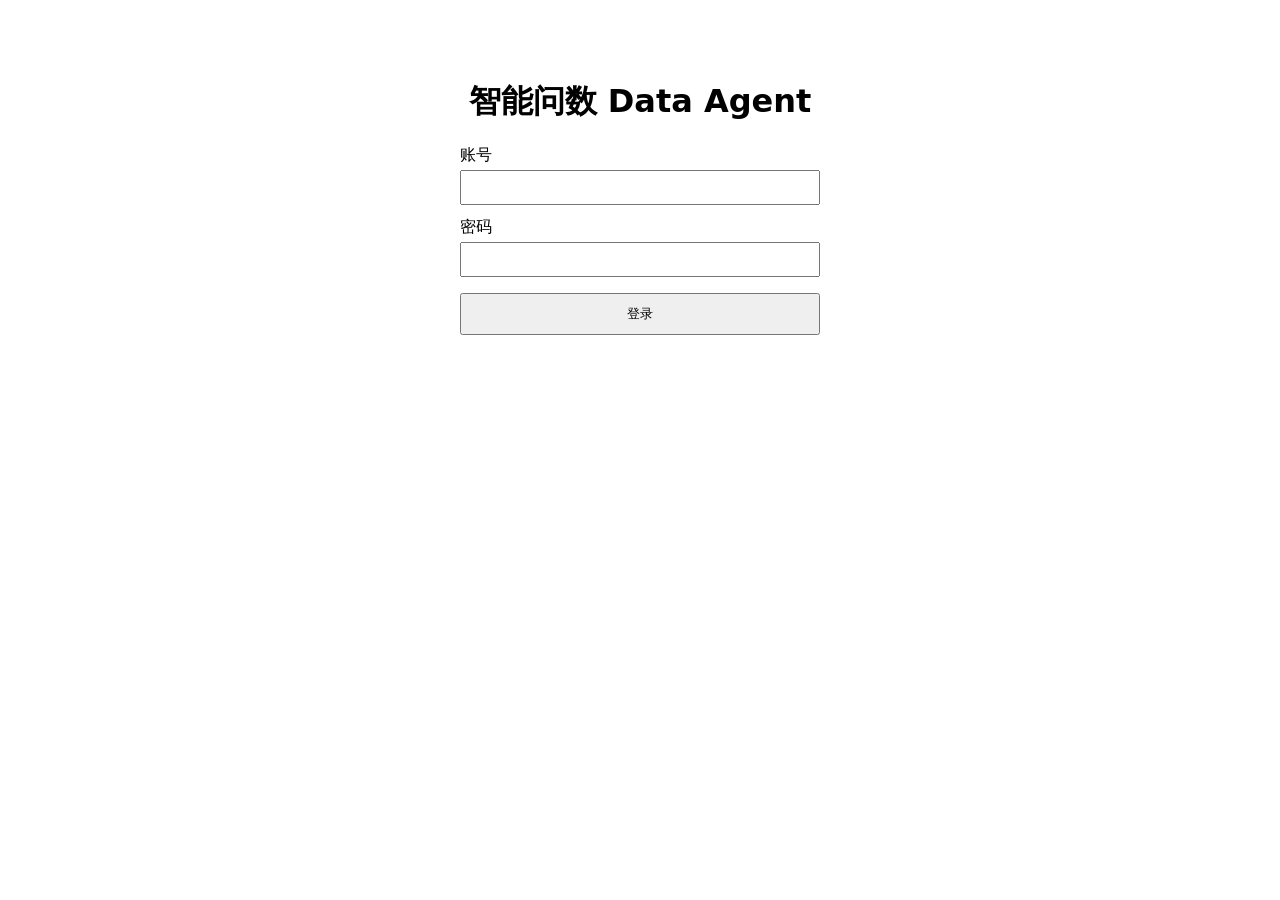
<file: static/login.html>
<!doctype html>
<html lang="zh-CN">
  <head>
    <meta charset="utf-8" />
    <meta name="viewport" content="width=device-width, initial-scale=1" />
    <title>登录 - 智能问数 Data Agent</title>
    <style>
      body { font-family: system-ui, -apple-system, "Microsoft YaHei", sans-serif; max-width: 360px; margin: 80px auto; padding: 0 16px; }
      h1 { text-align: center; }
      label { display: block; margin: 12px 0 4px; }
      input { width: 100%; padding: 8px; box-sizing: border-box; }
      button { width: 100%; margin-top: 16px; padding: 10px; cursor: pointer; }
      #error { color: #d33; min-height: 20px; }
    </style>
  </head>
  <body>
    <h1>智能问数 Data Agent</h1>
    <form id="login-form">
      <label>账号</label>
      <input name="username" autocomplete="username" required />
      <label>密码</label>
      <input name="password" type="password" autocomplete="current-password" required />
      <button type="submit">登录</button>
    </form>
    <p id="error"></p>
    <script>
      const form = document.getElementById("login-form");
      const err = document.getElementById("error");
      form.addEventListener("submit", async (e) => {
        e.preventDefault();
        err.textContent = "";
        const res = await fetch("/api/login", {
          method: "POST",
          headers: { "Content-Type": "application/json" },
          body: JSON.stringify({ username: form.username.value, password: form.password.value }),
        });
        if (res.ok) {
          window.location.href = "/";
        } else {
          let detail = "登录失败";
          try { detail = (await res.json()).detail || detail; } catch (_) {}
          err.textContent = detail;
        }
      });
    </script>
  </body>
</html>
</file>
